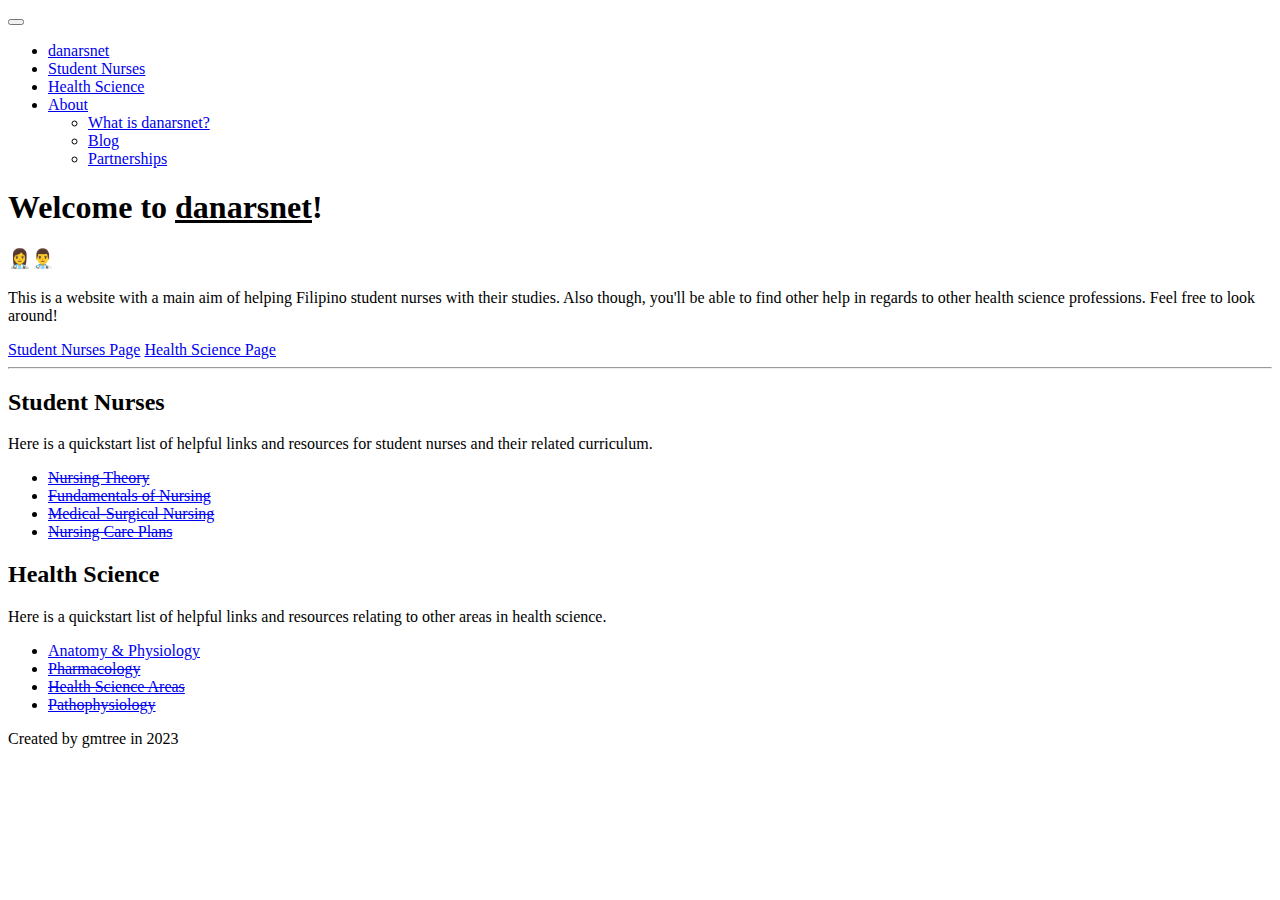
<file: index.html>
<!doctype html>
<html lang="en">
  <head>
    <meta charset="utf-8">
    <meta name="viewport" content="width=device-width, initial-scale=1">
    <meta name="description" content="">
    <meta name="author" content="gmtree">
    <title>danarsnet index</title>
    <link href="https://cdn.jsdelivr.net/npm/bootstrap@5.3.0/dist/css/bootstrap.min.css" rel="stylesheet" integrity="sha384-9ndCyUaIbzAi2FUVXJi0CjmCapSmO7SnpJef0486qhLnuZ2cdeRhO02iuK6FUUVM" crossorigin="anonymous">
  </head>
  <body>
    <nav class="navbar navbar-expand-lg navbar-dark bg-dark" aria-label="">
      <div class="container-fluid">
        <button class="navbar-toggler" type="button" data-bs-toggle="collapse" data-bs-target="#navbarsExample08" aria-controls="navbarsExample08" aria-expanded="false" aria-label="Toggle navigation">
          <span class="navbar-toggler-icon"></span>
        </button>

        <div class="collapse navbar-collapse justify-content-md-center" id="navbarsExample08">
          <ul class="navbar-nav">
            <li class="nav-item">
              <a class="nav-link active" href="index.html">danarsnet</a>
            </li>
            <li class="nav-item">
              <a class="nav-link" href="snurseindex.html">Student Nurses</a>
            </li>
            <li class="nav-item">
              <a class="nav-link" href="#">Health Science</a>
            </li>
            <li class="nav-item dropdown">
              <a class="nav-link dropdown-toggle" href="#" data-bs-toggle="dropdown" aria-expanded="false">About</a>
              <ul class="dropdown-menu">
                <li><a class="dropdown-item" href="#">What is danarsnet?</a></li>
                <li><a class="dropdown-item" href="#">Blog</a></li>
                <li><a class="dropdown-item" href="#">Partnerships</a></li>
              </ul>
            </li>
          </ul>
        </div>
      </div>
    </nav>

    <div class="col-lg-8 mx-auto p-4 py-md-5">
      <main>
        
<h1 class="text-center text-body-emphasis">Welcome to <u>danarsnet</u>!</h1>
<h3 class="text-center m-4">👩‍⚕️👨‍⚕️</h3>
<p class="text-center fs-5 m-4">This is a website with a main aim of helping Filipino student nurses with their studies. Also though, you'll be able to find other help in regards to other health science professions. Feel free to look around!</p>

<div class="text-center mb-5">
  <a href="snurseindex.html" class="btn btn-primary btn-lg m-3 px-4">Student Nurses Page</a>
  <a href="#" class="btn btn-primary btn-lg m-3 px-4">Health Science Page</a>
</div>

<hr class="mb-5">

<div class="row g-5">
  <div class="col-md-6">
    <h2 class="text-body-emphasis">Student Nurses</h2>
    <p>Here is a quickstart list of helpful links and resources for student nurses and their related curriculum.</p>
    <ul>
      <li class="m-1">
        <a href="#">
          <s>Nursing Theory</s>
        </a>
      </li>
      <li class="m-1">
        <a href="#">
        <s>Fundamentals of Nursing</s>
        </a>
      </li>
      <li class="m-1">
        <a href="#">
        <s>Medical-Surgical Nursing</s>
        </a>
      </li>
      <li class="m-1">
        <a href="#">
        <s>Nursing Care Plans</s>
        </a>
      </li>
    </ul>
  </div>

  <div class="col-md-6">
    <h2 class="text-body-emphasis">Health Science</h2>
    <p>Here is a quickstart list of helpful links and resources relating to other areas in health science.</p>
    <ul>
      <li class="m-1">
        <a href="anaphysio/anaphysio-en.html">
          Anatomy & Physiology
        </a>
      </li>
      <li class="m-1">
        <a href="#">
        <s>Pharmacology</s>
        </a>
      </li>
      <li class="m-1">
        <a href="#">
        <s>Health Science Areas</s>
        </a>
      </li>
      <li class="m-1">
        <a href="#">
        <s>Pathophysiology</s>
        </a>
      </li>
    </ul>
  </div>
</div>

      </main>
      <footer class="pt-5 my-5 text-body-secondary border-top text-center">
        Created by gmtree in 2023
      </footer>
    </div>

    <script src="https://cdn.jsdelivr.net/npm/bootstrap@5.3.0/dist/js/bootstrap.bundle.min.js" integrity="sha384-geWF76RCwLtnZ8qwWowPQNguL3RmwHVBC9FhGdlKrxdiJJigb/j/68SIy3Te4Bkz" crossorigin="anonymous"></script>
  </body>
</html>
</file>
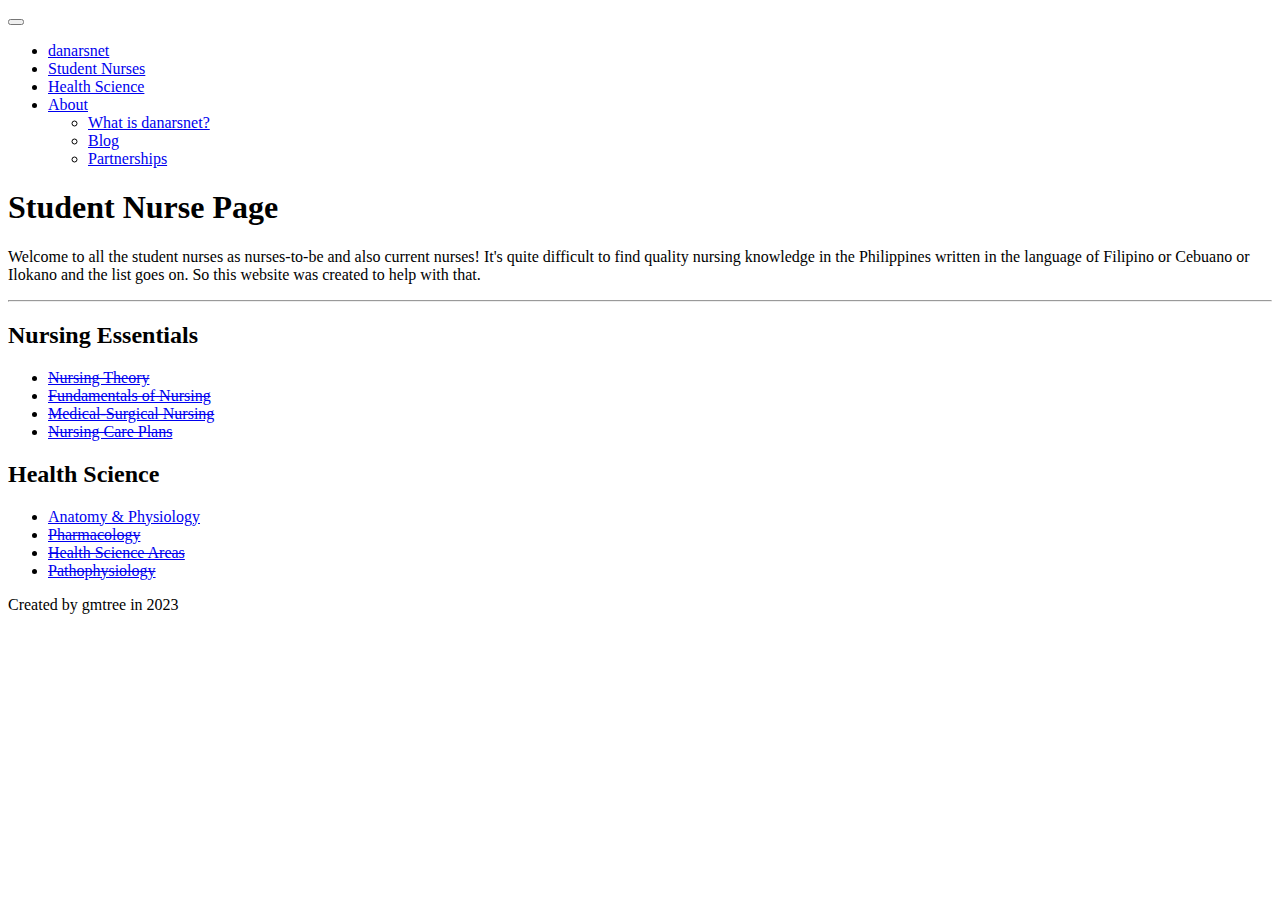
<file: snurseindex.html>
<!doctype html>
<html lang="en">
  <head>
    <meta charset="utf-8">
    <meta name="viewport" content="width=device-width, initial-scale=1">
    <meta name="description" content="">
    <meta name="author" content="gmtree">
    <title>student nurse index</title>
    <link href="https://cdn.jsdelivr.net/npm/bootstrap@5.3.0/dist/css/bootstrap.min.css" rel="stylesheet" integrity="sha384-9ndCyUaIbzAi2FUVXJi0CjmCapSmO7SnpJef0486qhLnuZ2cdeRhO02iuK6FUUVM" crossorigin="anonymous">
  </head>
  <body>
    <nav class="navbar navbar-expand-lg navbar-dark bg-dark" aria-label="">
      <div class="container-fluid">
        <button class="navbar-toggler" type="button" data-bs-toggle="collapse" data-bs-target="#navbarsExample08" aria-controls="navbarsExample08" aria-expanded="false" aria-label="Toggle navigation">
          <span class="navbar-toggler-icon"></span>
        </button>

        <div class="collapse navbar-collapse justify-content-md-center" id="navbarsExample08">
          <ul class="navbar-nav">
            <li class="nav-item">
              <a class="nav-link active" href="index.html">danarsnet</a>
            </li>
            <li class="nav-item">
              <a class="nav-link" href="snurseindex.html">Student Nurses</a>
            </li>
            <li class="nav-item">
              <a class="nav-link" href="#">Health Science</a>
            </li>
            <li class="nav-item dropdown">
              <a class="nav-link dropdown-toggle" href="#" data-bs-toggle="dropdown" aria-expanded="false">About</a>
              <ul class="dropdown-menu">
                <li><a class="dropdown-item" href="#">What is danarsnet?</a></li>
                <li><a class="dropdown-item" href="#">Blog</a></li>
                <li><a class="dropdown-item" href="#">Partnerships</a></li>
              </ul>
            </li>
          </ul>
        </div>
      </div>
    </nav>

    <div class="col-lg-8 mx-auto p-4 py-md-5">
      <main>
        
<h1 class="text-body-emphasis">Student Nurse Page</h1>
<p class="m-4">Welcome to all the student nurses as nurses-to-be and also current nurses! It's quite difficult to find quality nursing knowledge in the Philippines written in the language of Filipino or Cebuano or Ilokano and the list goes on. So this website was created to help with that.</p>

<hr class="mb-5">

<div class="row g-5">
  <div class="col-md-6">
    <h2 class="text-body-emphasis">Nursing Essentials</h2>
    <ul>
      <li class="m-1">
        <a href="#">
        <s>Nursing Theory</s>
        </a>
      </li>
      <li class="m-1">
        <a href="#">
        <s>Fundamentals of Nursing</s>
        </a>
      </li>
      <li class="m-1">
        <a href="#">
        <s>Medical-Surgical Nursing</s>
        </a>
      </li>
      <li class="m-1">
        <a href="#">
        <s>Nursing Care Plans</s>
        </a>
      </li>
    </ul>
  </div>

  <div class="col-md-6">
    <h2 class="text-body-emphasis">Health Science</h2>
    <ul>
      <li class="m-1">
        <a href="anaphysio/anaphysio-en.html">
          Anatomy & Physiology
        </a>
      </li>
      <li class="m-1">
        <a href="#">
        <s>Pharmacology</s>
        </a>
      </li>
      <li class="m-1">
        <a href="#">
        <s>Health Science Areas</s>
        </a>
      </li>
      <li class="m-1">
        <a href="#">
        <s>Pathophysiology</s>
        </a>
      </li>
    </ul>
  </div>
</div>

      </main>
      <footer class="pt-5 my-5 text-body-secondary border-top text-center">
        Created by gmtree in 2023
      </footer>
    </div>

    <script src="https://cdn.jsdelivr.net/npm/bootstrap@5.3.0/dist/js/bootstrap.bundle.min.js" integrity="sha384-geWF76RCwLtnZ8qwWowPQNguL3RmwHVBC9FhGdlKrxdiJJigb/j/68SIy3Te4Bkz" crossorigin="anonymous"></script>
  </body>
</html>
</file>
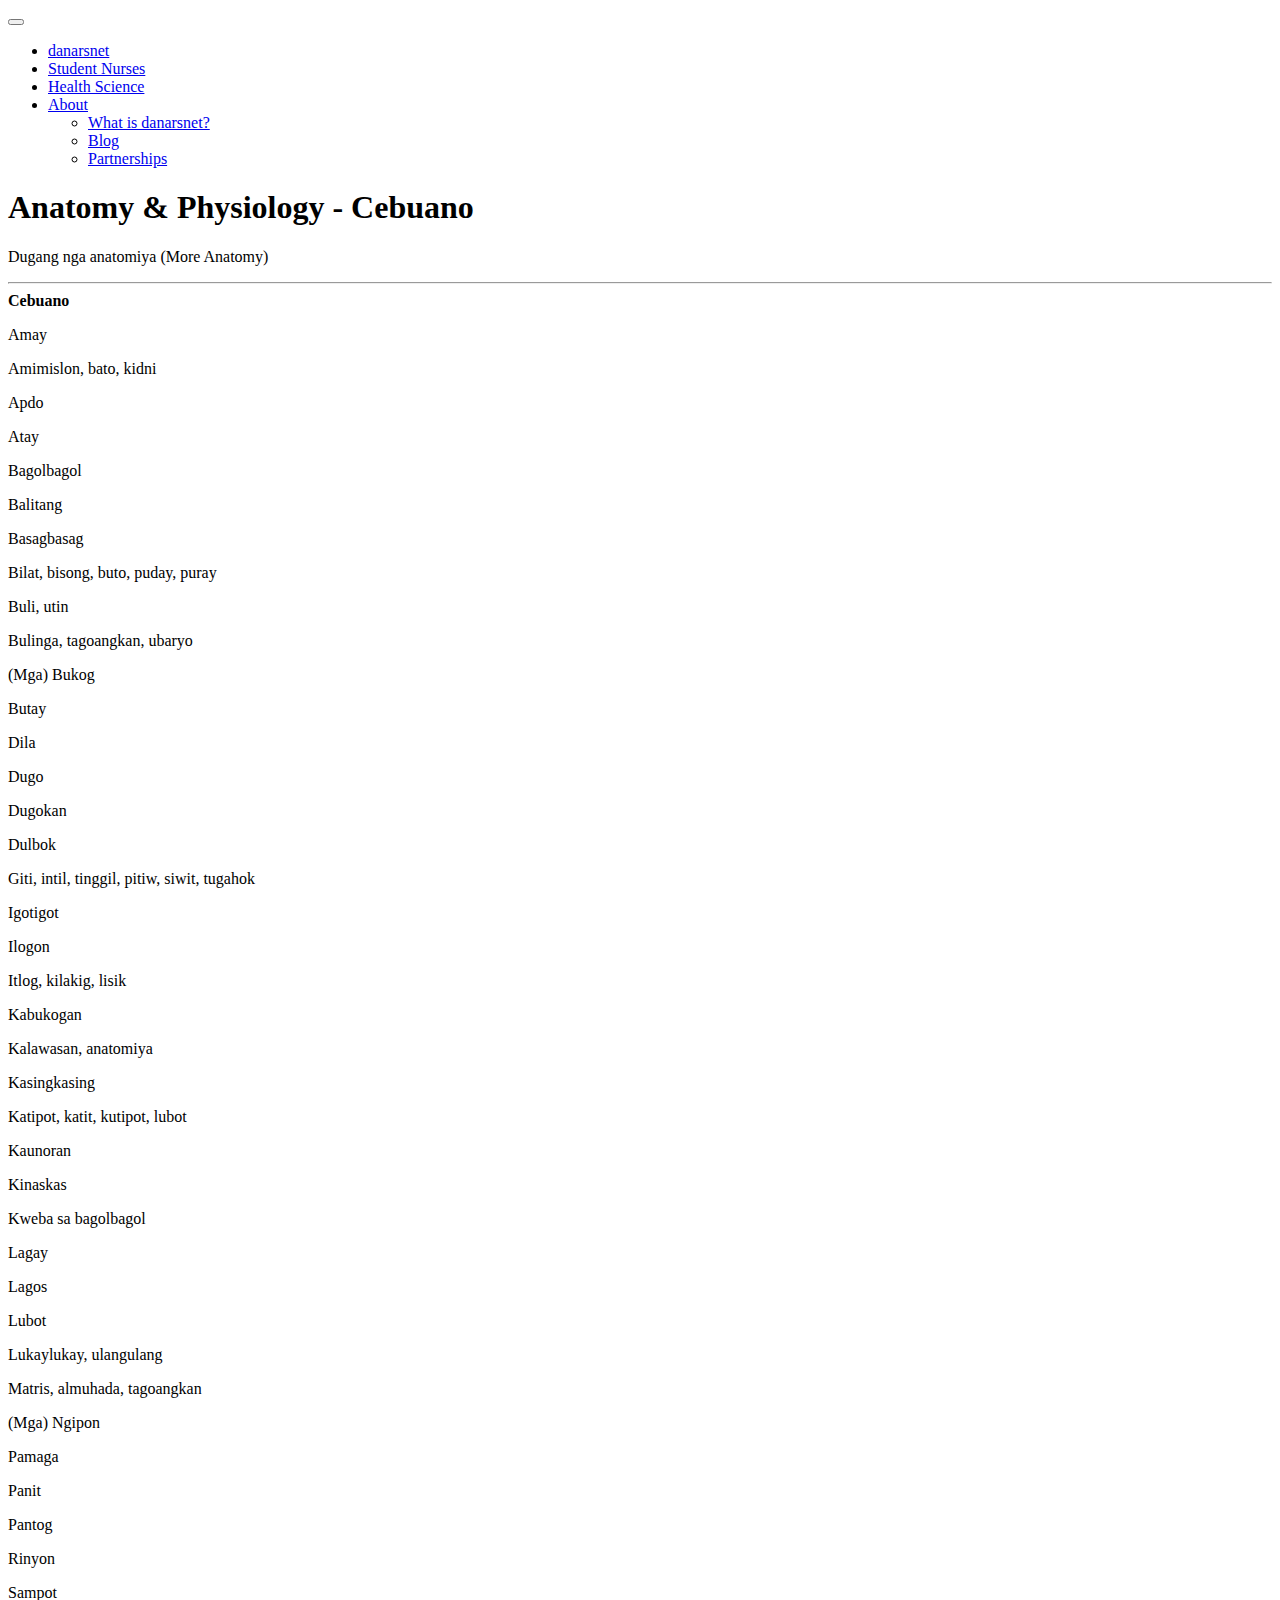
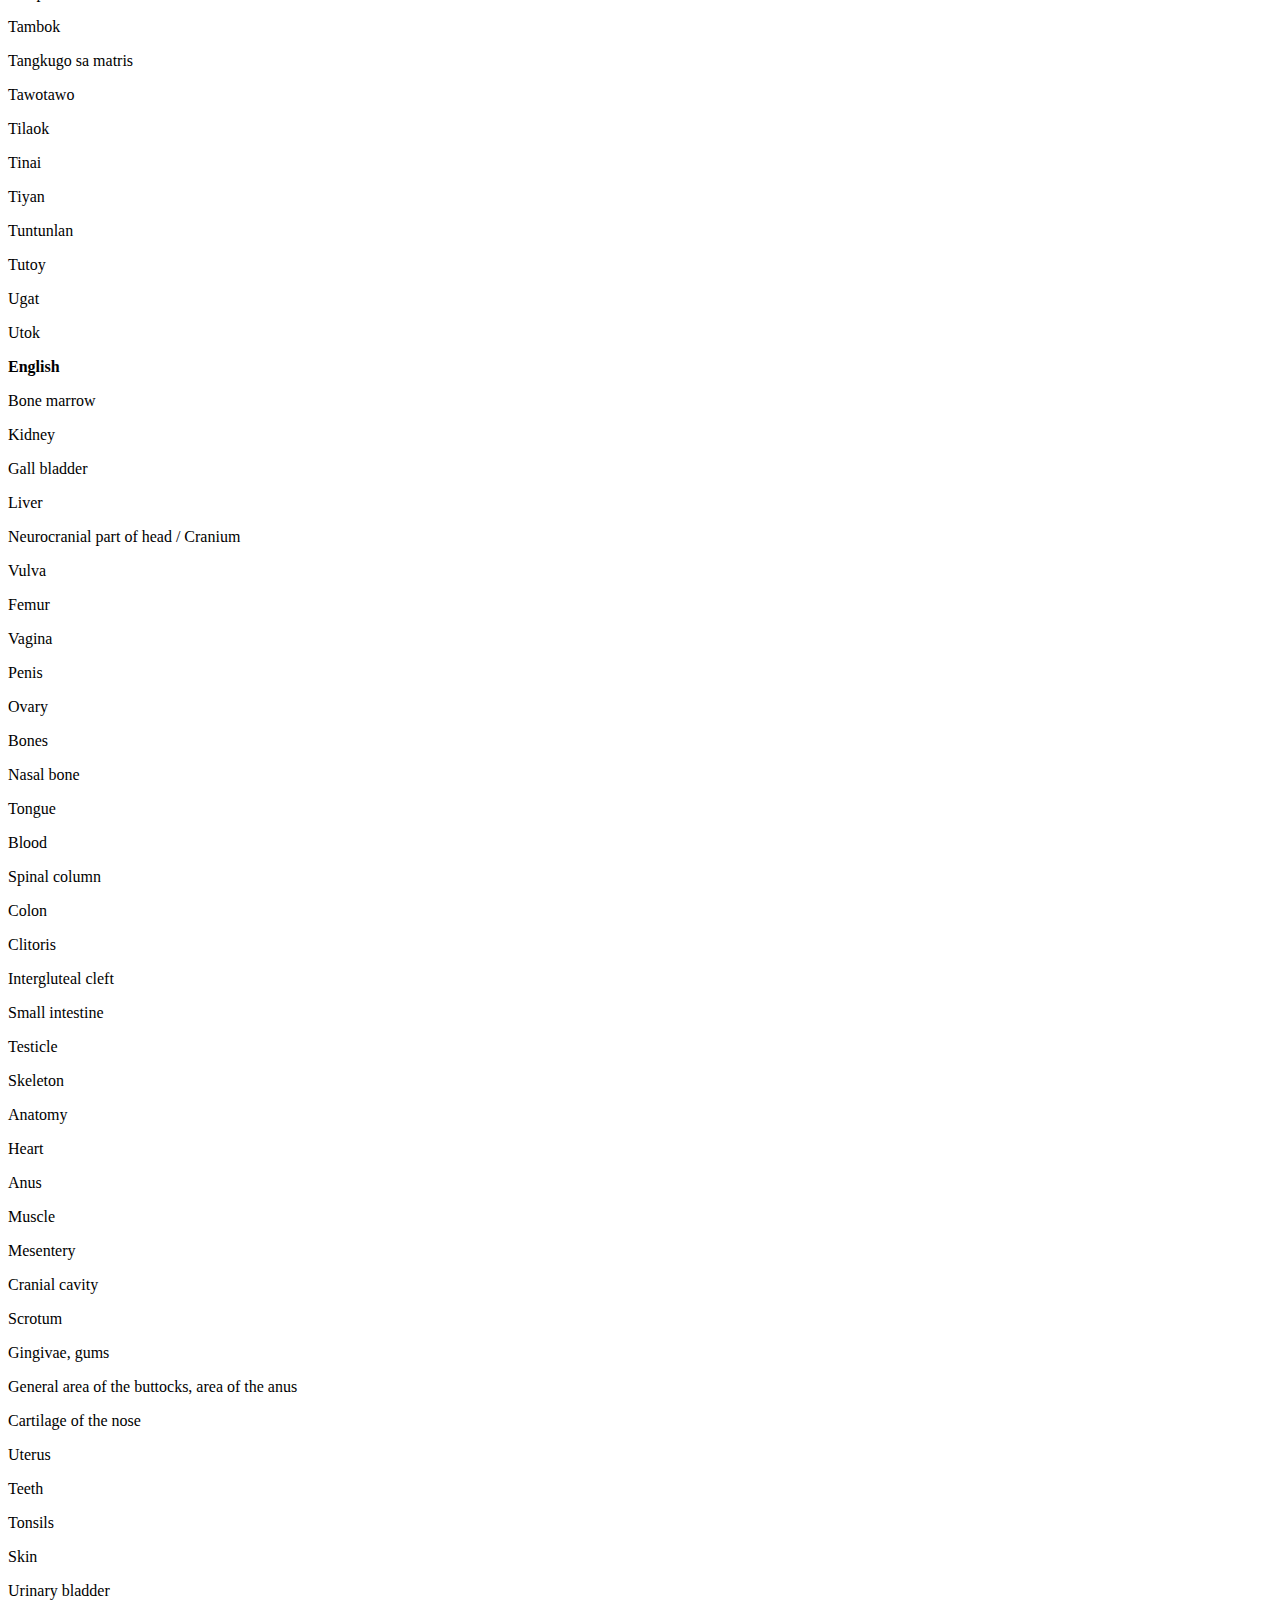
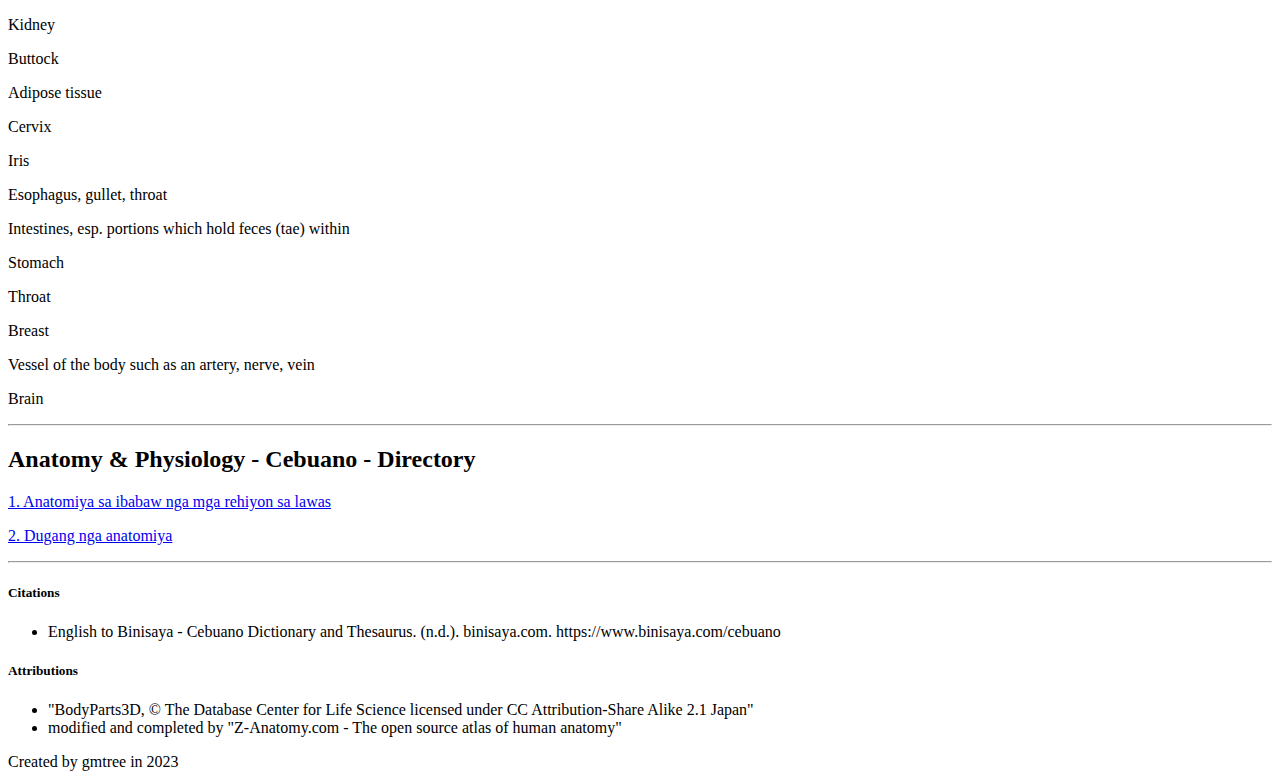
<file: anaphysio/anaphysio-ceb-more.html>
<!doctype html>
<html lang="en">
  <head>
    <meta charset="utf-8">
    <meta name="viewport" content="width=device-width, initial-scale=1">
    <meta name="description" content="">
    <meta name="author" content="gmtree">
    <title>anaphysio-ceb-more</title>
    <link href="https://cdn.jsdelivr.net/npm/bootstrap@5.3.0/dist/css/bootstrap.min.css" rel="stylesheet" integrity="sha384-9ndCyUaIbzAi2FUVXJi0CjmCapSmO7SnpJef0486qhLnuZ2cdeRhO02iuK6FUUVM" crossorigin="anonymous">
    <link href="../static/style.css" rel="stylesheet">
  </head>
  <body>
    <nav class="navbar navbar-expand-lg navbar-dark bg-dark" aria-label="">
      <div class="container-fluid">
        <button class="navbar-toggler" type="button" data-bs-toggle="collapse" data-bs-target="#navbarsExample08" aria-controls="navbarsExample08" aria-expanded="false" aria-label="Toggle navigation">
          <span class="navbar-toggler-icon"></span>
        </button>

        <div class="collapse navbar-collapse justify-content-md-center" id="navbarsExample08">
          <ul class="navbar-nav">
            <li class="nav-item">
              <a class="nav-link active" href="../index.html">danarsnet</a>
            </li>
            <li class="nav-item">
              <a class="nav-link" href="../snurseindex.html">Student Nurses</a>
            </li>
            <li class="nav-item">
              <a class="nav-link" href="#">Health Science</a>
            </li>
            <li class="nav-item dropdown">
              <a class="nav-link dropdown-toggle" href="#" data-bs-toggle="dropdown" aria-expanded="false">About</a>
              <ul class="dropdown-menu">
                <li><a class="dropdown-item" href="#">What is danarsnet?</a></li>
                <li><a class="dropdown-item" href="#">Blog</a></li>
                <li><a class="dropdown-item" href="#">Partnerships</a></li>
              </ul>
            </li>
          </ul>
        </div>
      </div>
    </nav>

    <div class="col-lg-8 mx-auto p-4 py-md-5">
      <main>

<h1 class="mt-3 text-body-emphasis text-center">Anatomy & Physiology - Cebuano</h1>
<p class="m-4 text-center">Dugang nga anatomiya (More Anatomy)</p>

<hr class="mb-5">

<div class="row g-5">
  <div class="col text-center">
	<b>Cebuano</b>
  <p class="my-4">Amay</p>
  <p class="my-4">Amimislon, bato, kidni</p>
  <p class="my-4">Apdo</p>
  <p class="my-4">Atay</p>
  <p class="my-4">Bagolbagol<p>
  <p class="my-4">Balitang</p>
  <p class="my-4">Basagbasag</p>
  <p class="my-4">Bilat, bisong, buto, puday, puray</p>
  <p class="my-4">Buli, utin</p>
  <p class="my-4">Bulinga, tagoangkan, ubaryo</p>
  <p class="my-4">(Mga) Bukog</p>
  <p class="my-4">Butay</p>
  <p class="my-4">Dila</p>
  <p class="my-4">Dugo</p>
  <p class="my-4">Dugokan</p>
  <p class="my-4">Dulbok</p>
  <p class="my-4">Giti, intil, tinggil, pitiw, siwit, tugahok</p>
  <p class="my-4">Igotigot</p>
  <p class="my-4">Ilogon</p>
  <p class="my-4">Itlog, kilakig, lisik</p>
  <p class="my-4">Kabukogan</p>
  <p class="my-4">Kalawasan, anatomiya</p>
  <p class="my-4">Kasingkasing</p>
  <p class="my-4">Katipot, katit, kutipot, lubot</p>
  <p class="my-4">Kaunoran</p>
  <p class="my-4">Kinaskas</p>
  <p class="my-4">Kweba sa bagolbagol</p>
  <p class="my-4">Lagay</p>
  <p class="my-4">Lagos</p>
  <p class="my-4">Lubot</p>
  <p class="my-4">Lukaylukay, ulangulang</p>
  <p class="my-4">Matris, almuhada, tagoangkan</p>
  <p class="my-4">(Mga) Ngipon</p>
  <p class="my-4">Pamaga</p>
  <p class="my-4">Panit</p>
  <p class="my-4">Pantog</p>
  <p class="my-4">Rinyon</p>
  <p class="my-4">Sampot</p>
  <p class="my-4">Tambok</p>
  <p class="my-4">Tangkugo sa matris</p>
  <p class="my-4">Tawotawo</p>
  <p class="my-4">Tilaok</p>
  <p class="my-4">Tinai</p>
  <p class="my-4">Tiyan</p>
  <p class="my-4">Tuntunlan</p>
  <p class="my-4">Tutoy</p>
  <p class="my-4">Ugat</p>
  <p class="my-4">Utok</p>
  </p>
  </div>
  <div class="col text-center">
	<b>English</b>
  <p class="my-4">Bone marrow</p>
  <p class="my-4">Kidney</p>
  <p class="my-4">Gall bladder</p>
  <p class="my-4">Liver</p>
  <p class="my-4">Neurocranial part of head / Cranium</p>
  <p class="my-4">Vulva</p>
  <p class="my-4">Femur</p>
  <p class="my-4">Vagina</p>
  <p class="my-4">Penis</p>
  <p class="my-4">Ovary</p>
  <p class="my-4">Bones</p>
  <p class="my-4">Nasal bone</p>
  <p class="my-4">Tongue</p>
  <p class="my-4">Blood</p>
  <p class="my-4">Spinal column</p>
  <p class="my-4">Colon</p>
  <p class="my-4">Clitoris</p>
  <p class="my-4">Intergluteal cleft</p>
  <p class="my-4">Small intestine</p>
  <p class="my-4">Testicle</p>
  <p class="my-4">Skeleton</p>
  <p class="my-4">Anatomy</p>
  <p class="my-4">Heart</p>
  <p class="my-4">Anus</p>
  <p class="my-4">Muscle</p>
  <p class="my-4">Mesentery</p>
  <p class="my-4">Cranial cavity</p>
  <p class="my-4">Scrotum</p>
  <p class="my-4">Gingivae, gums</p>
  <p class="my-4">General area of the buttocks, area of the anus</p>
  <p class="my-4">Cartilage of the nose</p>
  <p class="my-4">Uterus</p>
  <p class="my-4">Teeth</p>
  <p class="my-4">Tonsils</p>
  <p class="my-4">Skin</p>
  <p class="my-4">Urinary bladder</p>
  <p class="my-4">Kidney</p>
  <p class="my-4">Buttock</p>
  <p class="my-4">Adipose tissue</p>
  <p class="my-4">Cervix</p>
  <p class="my-4">Iris</p>
  <p class="my-4">Esophagus, gullet, throat</p>
  <p class="my-4">Intestines, esp. portions which hold feces (tae) within</p>
  <p class="my-4">Stomach</p>
  <p class="my-4">Throat</p>
  <p class="my-4">Breast</p>
  <p class="my-4">Vessel of the body such as an artery, nerve, vein</p>
  <p class="my-4">Brain</p>
  </div>
</div>

<hr class="mb-5">

<div class="row g-5">
  <div class="col">
	<h2 class="mt-3 text-center">Anatomy & Physiology - Cebuano - Directory</h2>
	<p class="m-4"><a href="./anaphysio-ceb.html">1. Anatomiya sa ibabaw nga mga rehiyon sa lawas</a></p>
	<p class="m-4"><a href="./anaphysio-ceb-more.html">2. Dugang nga anatomiya</a></p>
  </div>
</div>

<hr class="mb-5">

<div class="row mt-5">
  <div class="col">
    <h5>Citations</h5>
    <ul>
      <li>English to Binisaya - Cebuano Dictionary and Thesaurus. (n.d.). binisaya.com. https://www.binisaya.com/cebuano</li>
    </ul>
    <h5>Attributions</h5>
    <ul>
      <li>"BodyParts3D, © The Database Center for Life Science licensed under CC Attribution-Share Alike 2.1 Japan"</li>
      <li>modified and completed by "Z-Anatomy.com - The open source atlas of human anatomy"</li>
    </ul>
  </div>
</div>

      </main>
      <footer class="pt-5 my-5 text-body-secondary border-top text-center">
        Created by gmtree in 2023
      </footer>
    </div>

    <script src="https://cdn.jsdelivr.net/npm/bootstrap@5.3.0/dist/js/bootstrap.bundle.min.js" integrity="sha384-geWF76RCwLtnZ8qwWowPQNguL3RmwHVBC9FhGdlKrxdiJJigb/j/68SIy3Te4Bkz" crossorigin="anonymous"></script>
  </body>
</html>
</file>
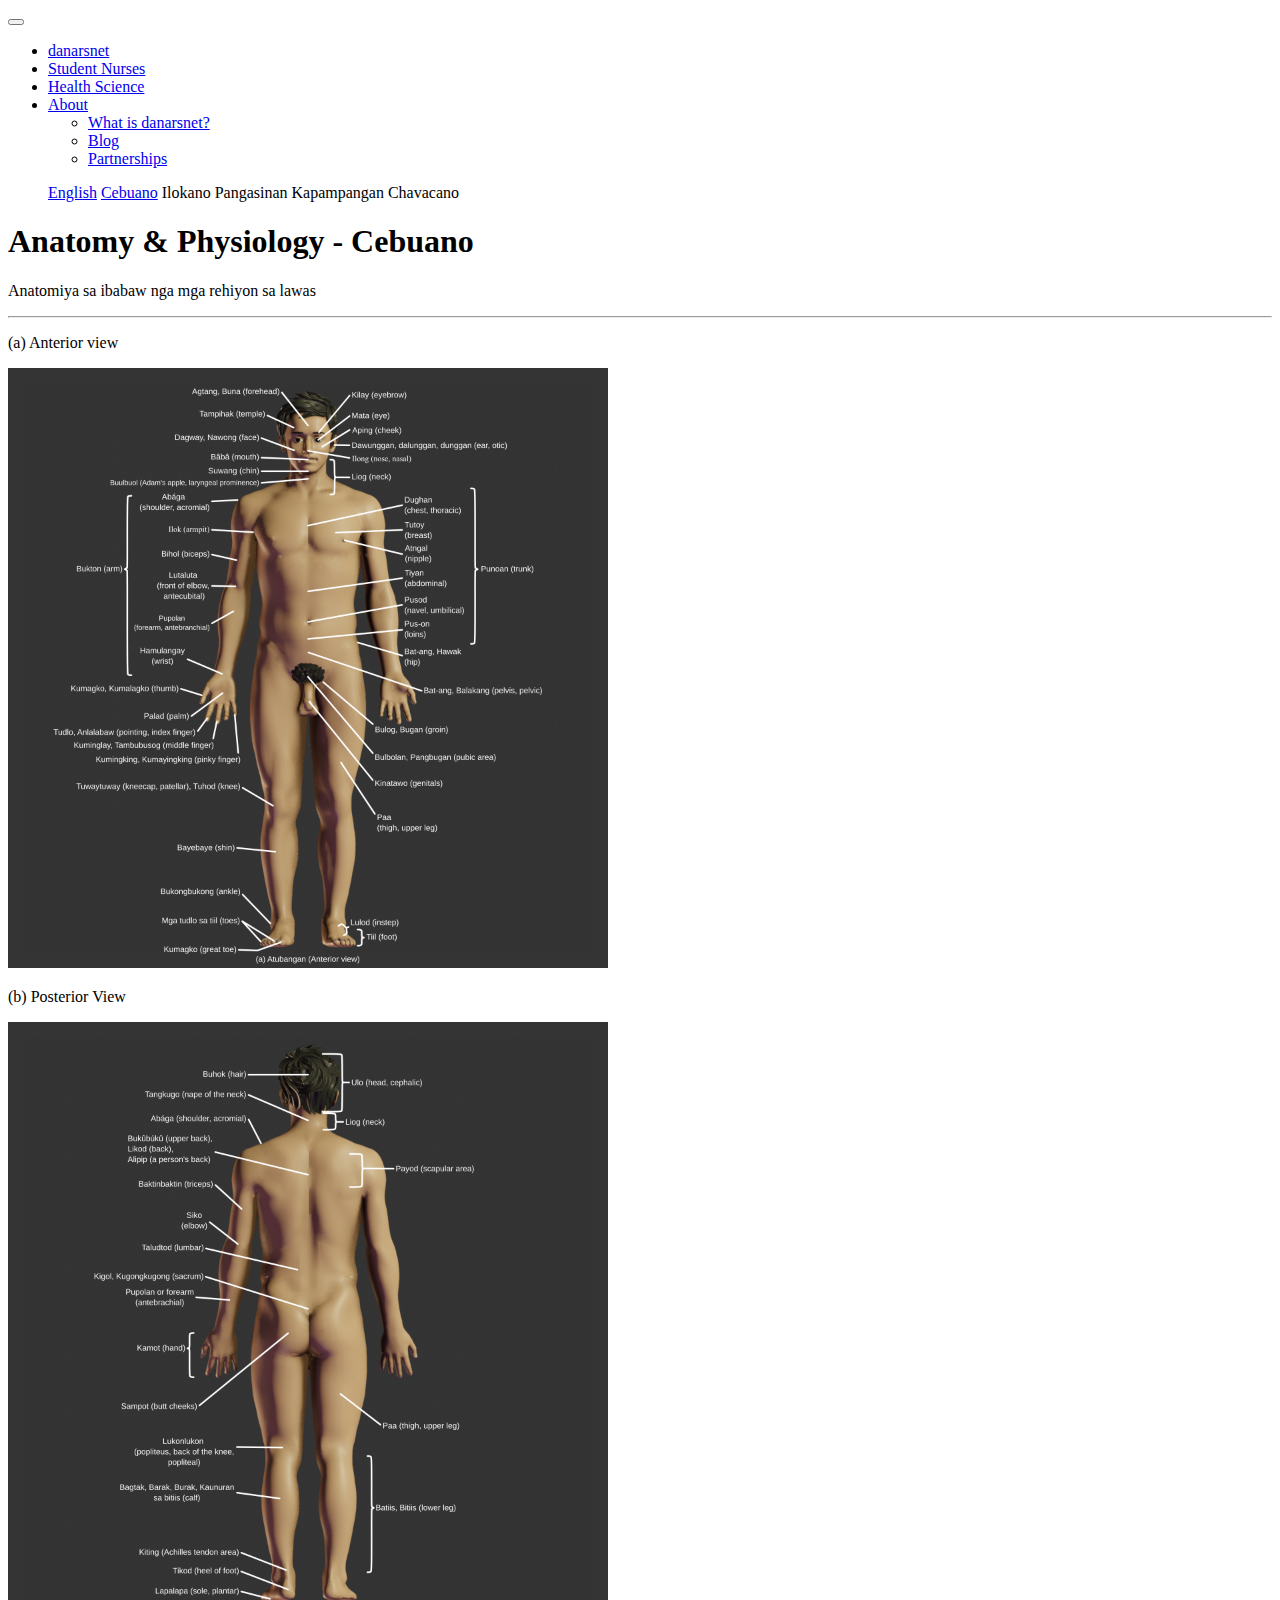
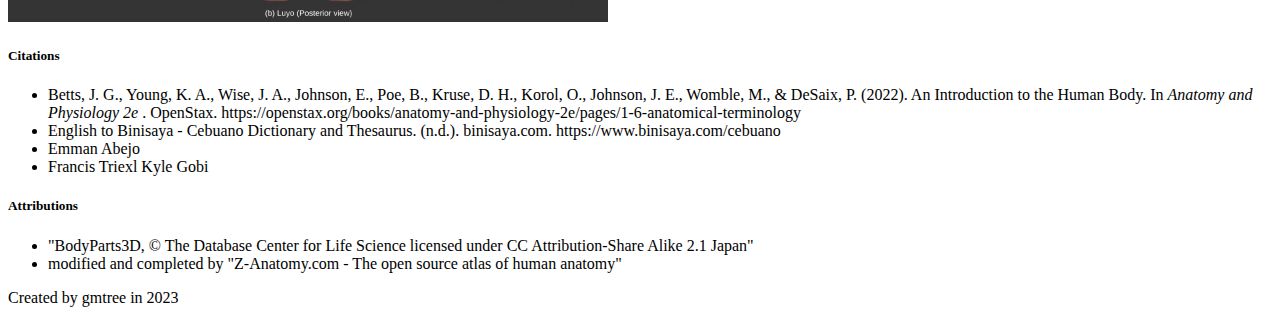
<file: anaphysio/anaphysio-ceb.html>
<!doctype html>
<html lang="en">
  <head>
    <meta charset="utf-8">
    <meta name="viewport" content="width=device-width, initial-scale=1">
    <meta name="description" content="">
    <meta name="author" content="gmtree">
    <title>anaphysio-ceb</title>
    <link href="https://cdn.jsdelivr.net/npm/bootstrap@5.3.0/dist/css/bootstrap.min.css" rel="stylesheet" integrity="sha384-9ndCyUaIbzAi2FUVXJi0CjmCapSmO7SnpJef0486qhLnuZ2cdeRhO02iuK6FUUVM" crossorigin="anonymous">
    <link href="../static/style.css" rel="stylesheet">
  </head>
  <body>
    <nav class="navbar navbar-expand-lg navbar-dark bg-dark" aria-label="">
      <div class="container-fluid">
        <button class="navbar-toggler" type="button" data-bs-toggle="collapse" data-bs-target="#navbarsExample08" aria-controls="navbarsExample08" aria-expanded="false" aria-label="Toggle navigation">
          <span class="navbar-toggler-icon"></span>
        </button>

        <div class="collapse navbar-collapse justify-content-md-center" id="navbarsExample08">
          <ul class="navbar-nav">
            <li class="nav-item">
              <a class="nav-link active" href="../index.html">danarsnet</a>
            </li>
            <li class="nav-item">
              <a class="nav-link" href="../snurseindex.html">Student Nurses</a>
            </li>
            <li class="nav-item">
              <a class="nav-link" href="#">Health Science</a>
            </li>
            <li class="nav-item dropdown">
              <a class="nav-link dropdown-toggle" href="#" data-bs-toggle="dropdown" aria-expanded="false">About</a>
              <ul class="dropdown-menu">
                <li><a class="dropdown-item" href="#">What is danarsnet?</a></li>
                <li><a class="dropdown-item" href="#">Blog</a></li>
                <li><a class="dropdown-item" href="#">Partnerships</a></li>
              </ul>
            </li>
          </ul>
        </div>
      </div>
    </nav>

    <div class="col-lg-8 mx-auto p-4 py-md-5">
      <main>

<nav class="navbar">
  <ul class="container-fluid justify-content-center">
    <a class="btn btn-outline-success m-2" href="./anaphysio-en.html">English</a>
    <a class="btn btn-outline-success m-2" href="./anaphysio-ceb.html">Cebuano</a>
    <a class="btn btn-outline-success m-2">Ilokano</a>
    <a class="btn btn-outline-success m-2">Pangasinan</a>
    <a class="btn btn-outline-success m-2">Kapampangan</a>
    <a class="btn btn-outline-success m-2">Chavacano</a>
  </ul>
</nav>

<h1 class="mt-3 text-body-emphasis text-center">Anatomy & Physiology - Cebuano</h1>
<p class="m-4 text-center">Anatomiya sa ibabaw nga mga rehiyon sa lawas</p>

<hr class="mb-5">

<div class="row g-5">
  <div class="col text-center">
    <p>(a) Anterior view</p>
    <img width="600" src="../assets/ceb/body-regions-ant-ceb.png">

    <p class="mt-5">(b) Posterior View</p>
    <img width="600" src="../assets/ceb/body-regions-pos-ceb.png">
  </div>
</div>

<div class="row mt-5">
  <div class="col">
    <h5>Citations</h5>
    <ul>
      <li>Betts, J. G., Young, K. A., Wise, J. A., Johnson, E., Poe, B., Kruse, D. H., Korol, O., Johnson, J. E., Womble, M., &amp; DeSaix, P. (2022). An Introduction to the Human Body. In <i>Anatomy and Physiology 2e </i>. OpenStax. https://openstax.org/books/anatomy-and-physiology-2e/pages/1-6-anatomical-terminology</li>
      <li>English to Binisaya - Cebuano Dictionary and Thesaurus. (n.d.). binisaya.com. https://www.binisaya.com/cebuano</li>
      <li>Emman Abejo</li>
      <li>Francis Triexl Kyle Gobi</li>
    </ul>
    <h5>Attributions</h5>
    <ul>
      <li>"BodyParts3D, © The Database Center for Life Science licensed under CC Attribution-Share Alike 2.1 Japan"</li>
      <li>modified and completed by "Z-Anatomy.com - The open source atlas of human anatomy"</li>
    </ul>
  </div>
</div>

      </main>
      <footer class="pt-5 my-5 text-body-secondary border-top text-center">
        Created by gmtree in 2023
      </footer>
    </div>

    <script src="https://cdn.jsdelivr.net/npm/bootstrap@5.3.0/dist/js/bootstrap.bundle.min.js" integrity="sha384-geWF76RCwLtnZ8qwWowPQNguL3RmwHVBC9FhGdlKrxdiJJigb/j/68SIy3Te4Bkz" crossorigin="anonymous"></script>
  </body>
</html>
</file>
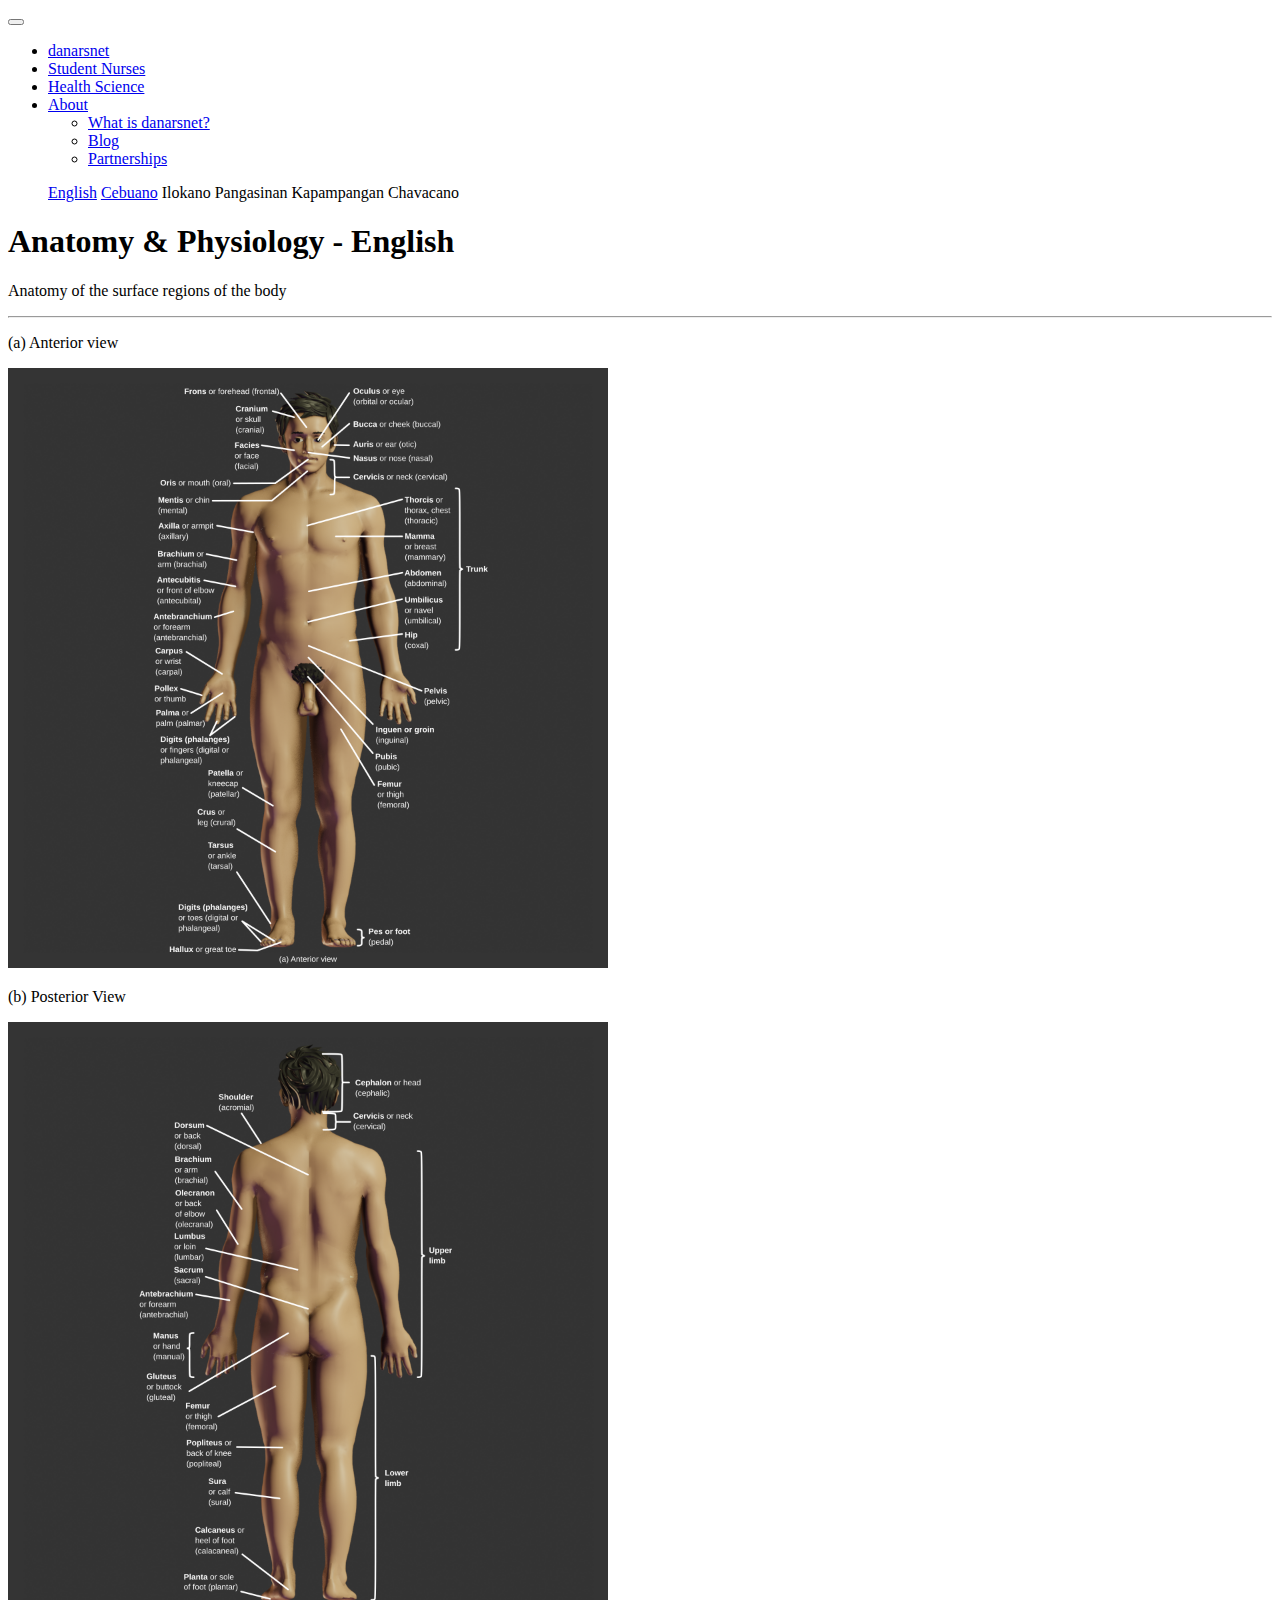
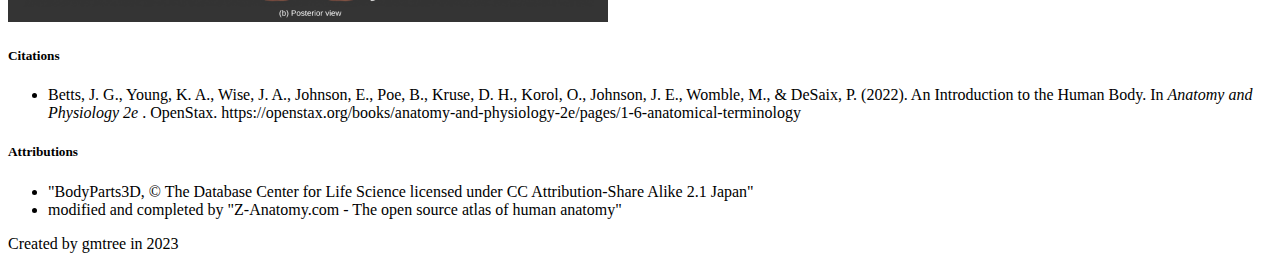
<file: anaphysio/anaphysio-en.html>
<!doctype html>
<html lang="en">
  <head>
    <meta charset="utf-8">
    <meta name="viewport" content="width=device-width, initial-scale=1">
    <meta name="description" content="">
    <meta name="author" content="gmtree">
    <title>anaphysio-en</title>
    <link href="https://cdn.jsdelivr.net/npm/bootstrap@5.3.0/dist/css/bootstrap.min.css" rel="stylesheet" integrity="sha384-9ndCyUaIbzAi2FUVXJi0CjmCapSmO7SnpJef0486qhLnuZ2cdeRhO02iuK6FUUVM" crossorigin="anonymous">
    <link href="../static/style.css" rel="stylesheet">
  </head>
  <body>
    <nav class="navbar navbar-expand-lg navbar-dark bg-dark" aria-label="">
      <div class="container-fluid">
        <button class="navbar-toggler" type="button" data-bs-toggle="collapse" data-bs-target="#navbarsExample08" aria-controls="navbarsExample08" aria-expanded="false" aria-label="Toggle navigation">
          <span class="navbar-toggler-icon"></span>
        </button>

        <div class="collapse navbar-collapse justify-content-md-center" id="navbarsExample08">
          <ul class="navbar-nav">
            <li class="nav-item">
              <a class="nav-link active" href="../index.html">danarsnet</a>
            </li>
            <li class="nav-item">
              <a class="nav-link" href="../snurseindex.html">Student Nurses</a>
            </li>
            <li class="nav-item">
              <a class="nav-link" href="#">Health Science</a>
            </li>
            <li class="nav-item dropdown">
              <a class="nav-link dropdown-toggle" href="#" data-bs-toggle="dropdown" aria-expanded="false">About</a>
              <ul class="dropdown-menu">
                <li><a class="dropdown-item" href="#">What is danarsnet?</a></li>
                <li><a class="dropdown-item" href="#">Blog</a></li>
                <li><a class="dropdown-item" href="#">Partnerships</a></li>
              </ul>
            </li>
          </ul>
        </div>
      </div>
    </nav>

    <div class="col-lg-8 mx-auto p-4 py-md-5">
      <main>

<nav class="navbar">
  <ul class="container-fluid justify-content-center">
    <a class="btn btn-outline-success m-2" href="./anaphysio-en.html">English</a>
    <a class="btn btn-outline-success m-2" href="./anaphysio-ceb.html">Cebuano</a>
    <a class="btn btn-outline-success m-2">Ilokano</a>
    <a class="btn btn-outline-success m-2">Pangasinan</a>
    <a class="btn btn-outline-success m-2">Kapampangan</a>
    <a class="btn btn-outline-success m-2">Chavacano</a>
  </ul>
</nav>

<h1 class="mt-3 text-body-emphasis text-center">Anatomy & Physiology - English</h1>
<p class="m-4 text-center">Anatomy of the surface regions of the body</p>

<hr class="mb-5">

<div class="row g-5">
  <div class="col text-center">
    <p>(a) Anterior view</p>
    <img width="600" src="../assets/en/body-regions-ant-en.png">

    <p class="mt-5">(b) Posterior View</p>
    <img width="600" src="../assets/en/body-regions-pos-en.png">
  </div>
</div>

<div class="row mt-5">
  <div class="col">
    <h5>Citations</h5>
    <ul>
      <li>Betts, J. G., Young, K. A., Wise, J. A., Johnson, E., Poe, B., Kruse, D. H., Korol, O., Johnson, J. E., Womble, M., &amp; DeSaix, P. (2022). An Introduction to the Human Body. In <i>Anatomy and Physiology 2e </i>. OpenStax. https://openstax.org/books/anatomy-and-physiology-2e/pages/1-6-anatomical-terminology</li>
    </ul>
    <h5>Attributions</h5>
    <ul>
      <li>"BodyParts3D, © The Database Center for Life Science licensed under CC Attribution-Share Alike 2.1 Japan"</li>
      <li>modified and completed by "Z-Anatomy.com - The open source atlas of human anatomy"</li>
    </ul>
  </div>
</div>

      </main>
      <footer class="pt-5 my-5 text-body-secondary border-top text-center">
        Created by gmtree in 2023
      </footer>
    </div>

    <script src="https://cdn.jsdelivr.net/npm/bootstrap@5.3.0/dist/js/bootstrap.bundle.min.js" integrity="sha384-geWF76RCwLtnZ8qwWowPQNguL3RmwHVBC9FhGdlKrxdiJJigb/j/68SIy3Te4Bkz" crossorigin="anonymous"></script>
  </body>
</html>
</file>
<file: static/style.css>
@media screen and (max-width: 600px) {
    img {
        width: 100%;
    }
}
</file>
